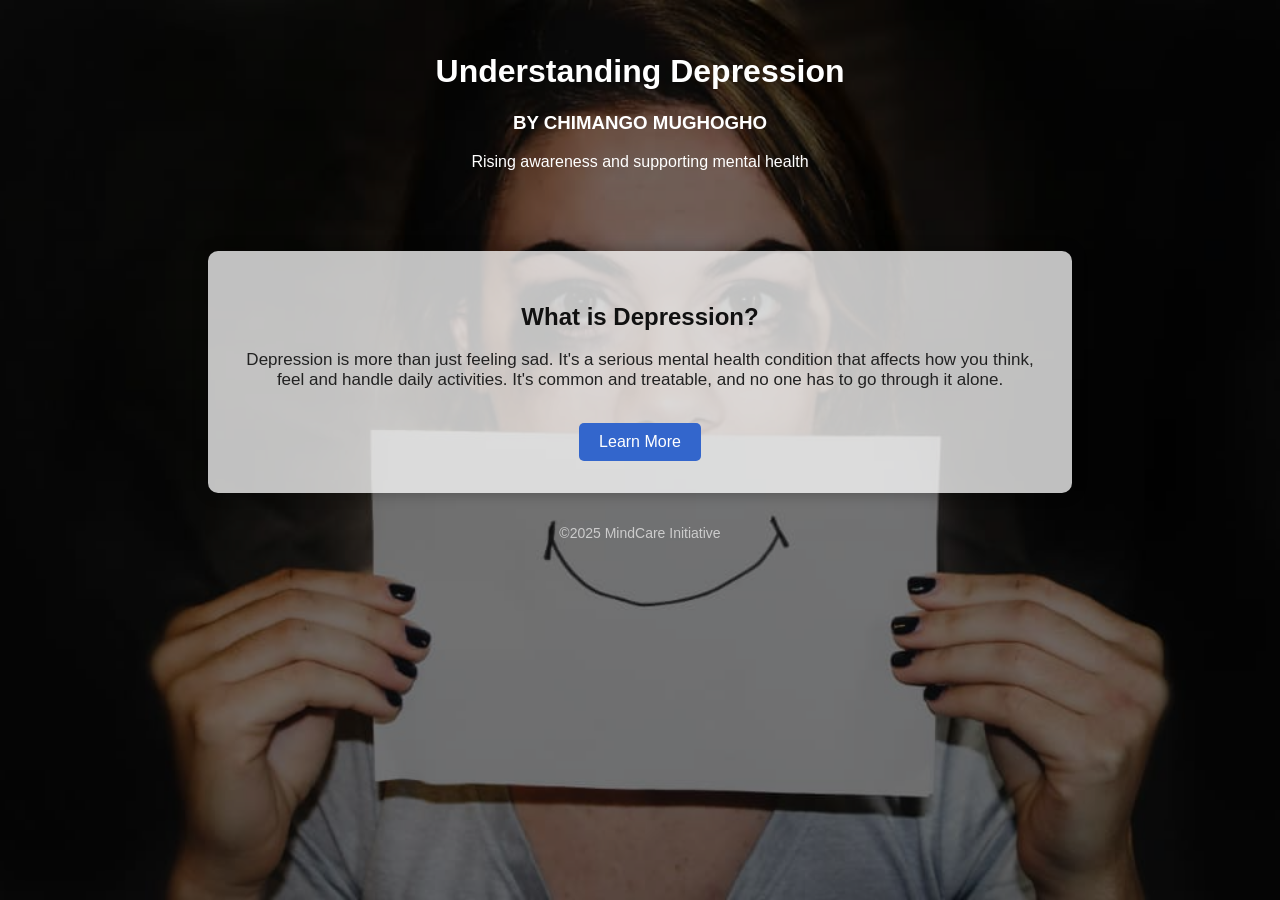
<file: index.html>
<!DOCTYPE html>
<html lang="en">
<head>
  <meta charset="UTF-8" />
  <title>The Depression WebPage</title>
  <style>
    body {
      margin: 0;
      padding: 0;
      font-family: Arial, sans-serif;
      background: url('smile.jpg.jpeg') no-repeat center center fixed;
      background-size: cover;
    }

    .overlay {
      background-color: rgba(0, 0, 0, 0.5);
      min-height: 100vh;
    }

    .header {
      text-align: center;
      padding: 2rem;
      color: #fff;
    }

    .container {
      background-color: rgba(255, 255, 255, 0.75); /* more transparent */
      max-width: 800px;
      margin: 2rem auto;
      padding: 2rem;
      border-radius: 10px;
      text-align: center;
      box-shadow: 0 0 15px rgba(0, 0, 0, 0.3);
    }

    .container h2 {
      color: #111;
    }

    .container p {
      font-size: 17px;
      color: #222;
    }

    .learn-button {
      display: inline-block;
      background-color: #3366cc;
      color: white;
      padding: 10px 20px;
      border-radius: 5px;
      text-decoration: none;
      margin-top: 1rem;
    }

    .footer {
      text-align: center;
      margin-top: 2rem;
      color: #ccc;
      font-size: 14px;
    }
  </style>
</head>
<body>
  <div class="overlay">
    <div class="header">
      <h1>Understanding Depression</h1>
      <h3>BY CHIMANGO MUGHOGHO</h3>
      <p>Rising awareness and supporting mental health</p>
    </div>

    <div class="container">
      <h2>What is Depression?</h2>
      <p>
        Depression is more than just feeling sad. It's a serious mental health condition
        that affects how you think, feel and handle daily activities. It's common and
        treatable, and no one has to go through it alone.
      </p>
      <a href="symptoms.html" class="learn-button">Learn More</a>
    </div>

    <div class="footer">
      ©2025 MindCare Initiative
    </div>
  </div>
</body>
</html>
</file>
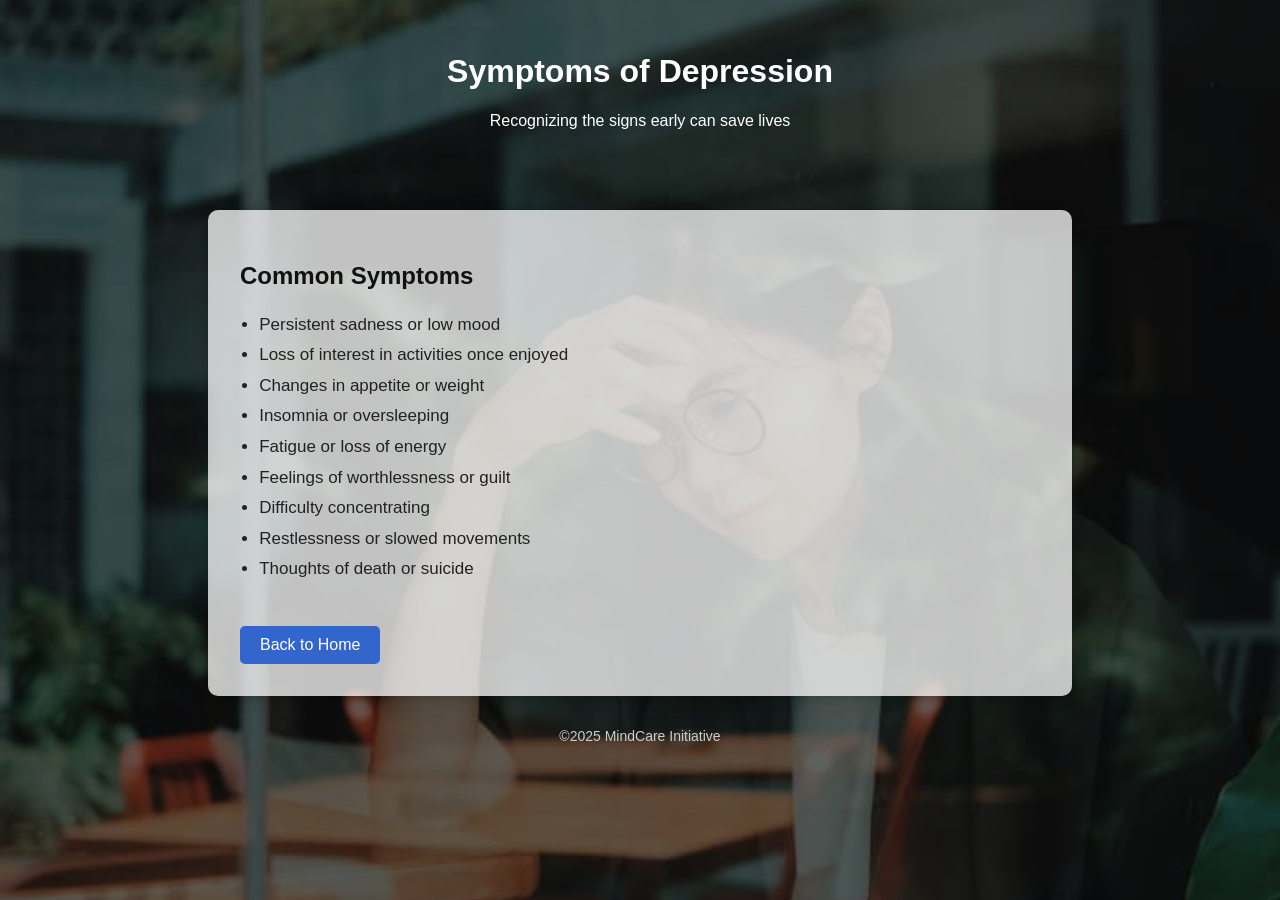
<file: symptoms.html>
<!DOCTYPE html>
<html lang="en">
<head>
  <meta charset="UTF-8" />
  <title>Symptoms of Depression</title>
  <style>
    body {
      margin: 0;
      padding: 0;
      font-family: Arial, sans-serif;
      background: url('depressed.jpeg') no-repeat center center fixed;
      background-size: cover;
    }

    .overlay {
      background-color: rgba(0, 0, 0, 0.5);
      min-height: 100vh;
    }

    .header {
      text-align: center;
      padding: 2rem;
      color: white;
    }

    .container {
      background-color: rgba(255, 255, 255, 0.75); /* more transparent */
      max-width: 800px;
      margin: 2rem auto;
      padding: 2rem;
      border-radius: 10px;
      box-shadow: 0 0 15px rgba(0, 0, 0, 0.3);
    }

    .container h2 {
      color: #111;
    }

    .container ul {
      text-align: left;
      padding-left: 1.2rem;
      line-height: 1.8;
      color: #222;
      font-size: 17px;
    }

    .back-button {
      display: inline-block;
      background-color: #3366cc;
      color: white;
      padding: 10px 20px;
      border-radius: 5px;
      text-decoration: none;
      margin-top: 1.5rem;
    }

    .footer {
      text-align: center;
      margin-top: 2rem;
      color: #ccc;
      font-size: 14px;
    }
  </style>
</head>
<body>
  <div class="overlay">
    <div class="header">
      <h1>Symptoms of Depression</h1>
      <p>Recognizing the signs early can save lives</p>
    </div>

    <div class="container">
      <h2>Common Symptoms</h2>
      <ul>
        <li>Persistent sadness or low mood</li>
        <li>Loss of interest in activities once enjoyed</li>
        <li>Changes in appetite or weight</li>
        <li>Insomnia or oversleeping</li>
        <li>Fatigue or loss of energy</li>
        <li>Feelings of worthlessness or guilt</li>
        <li>Difficulty concentrating</li>
        <li>Restlessness or slowed movements</li>
        <li>Thoughts of death or suicide</li>
      </ul>
      <a href="index.html" class="back-button">Back to Home</a>
    </div>

    <div class="footer">
      ©2025 MindCare Initiative
    </div>
  </div>
</body>
</html>
</file>
